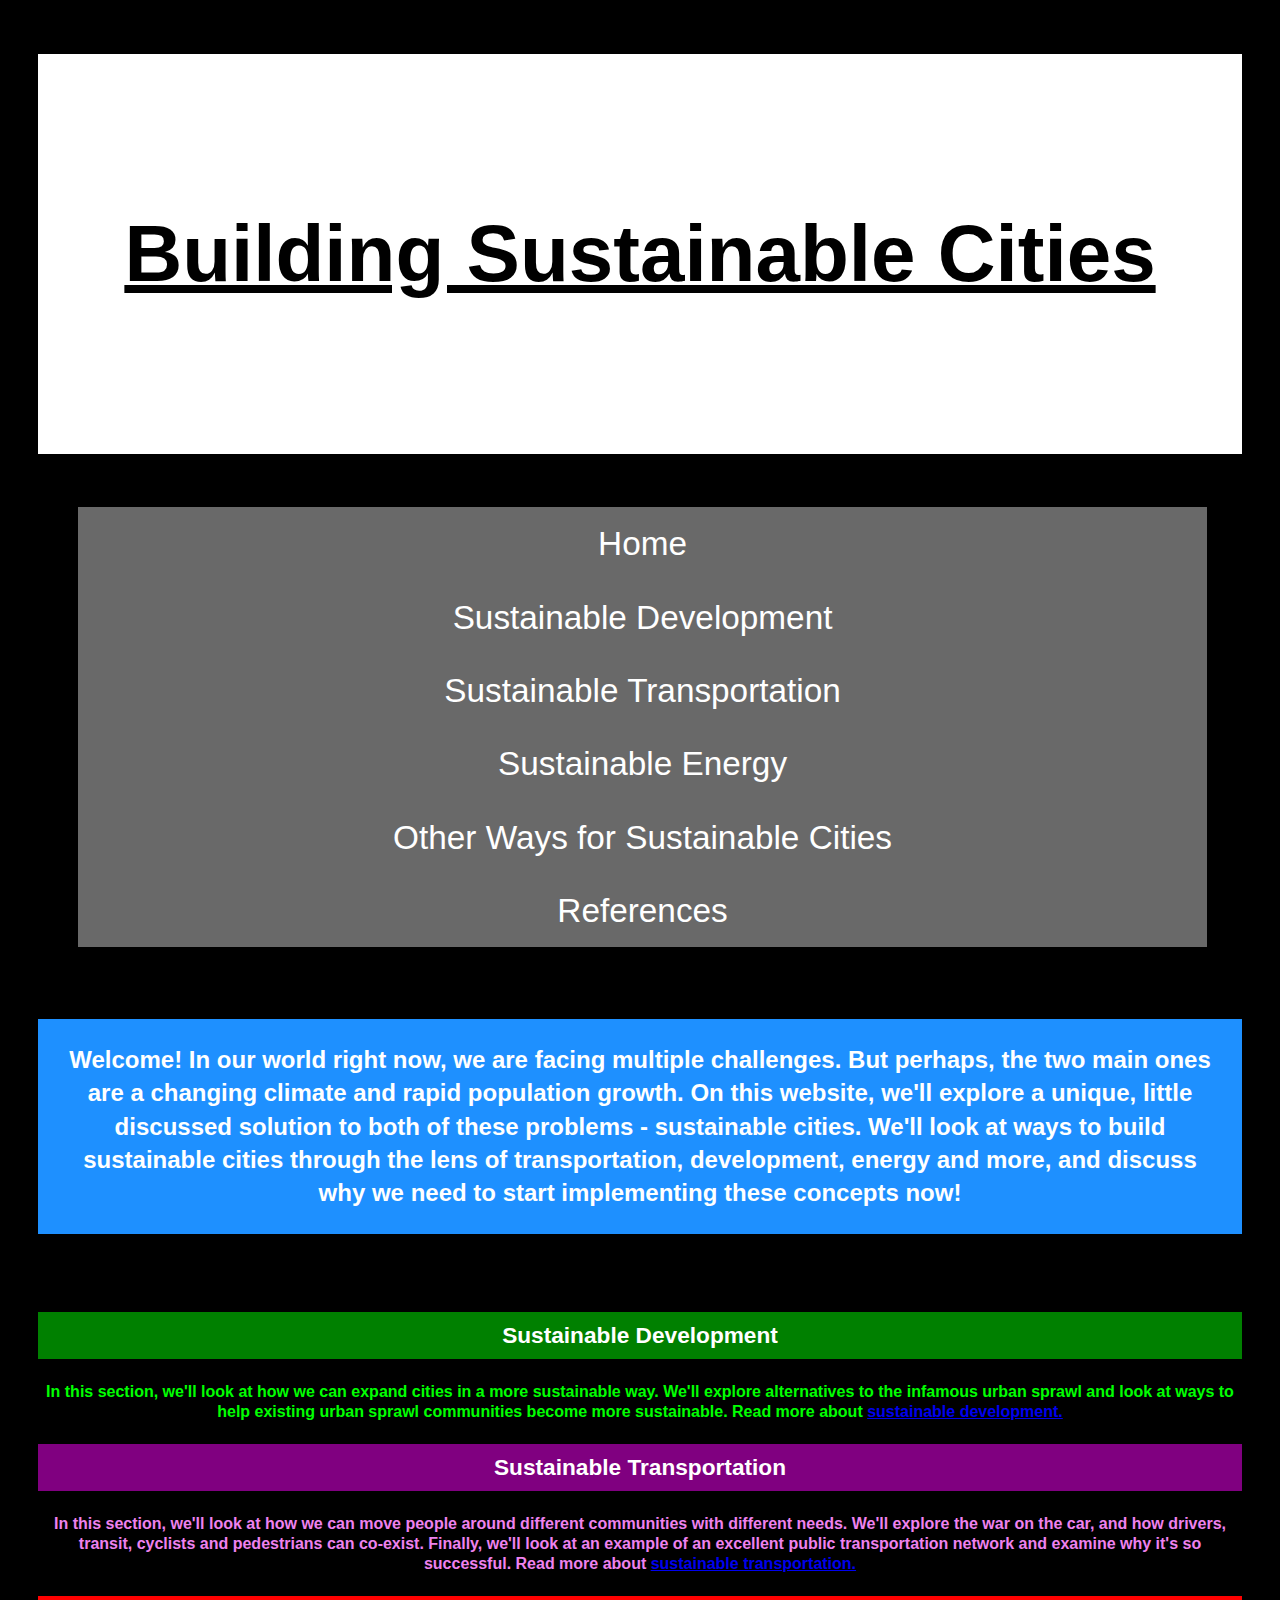
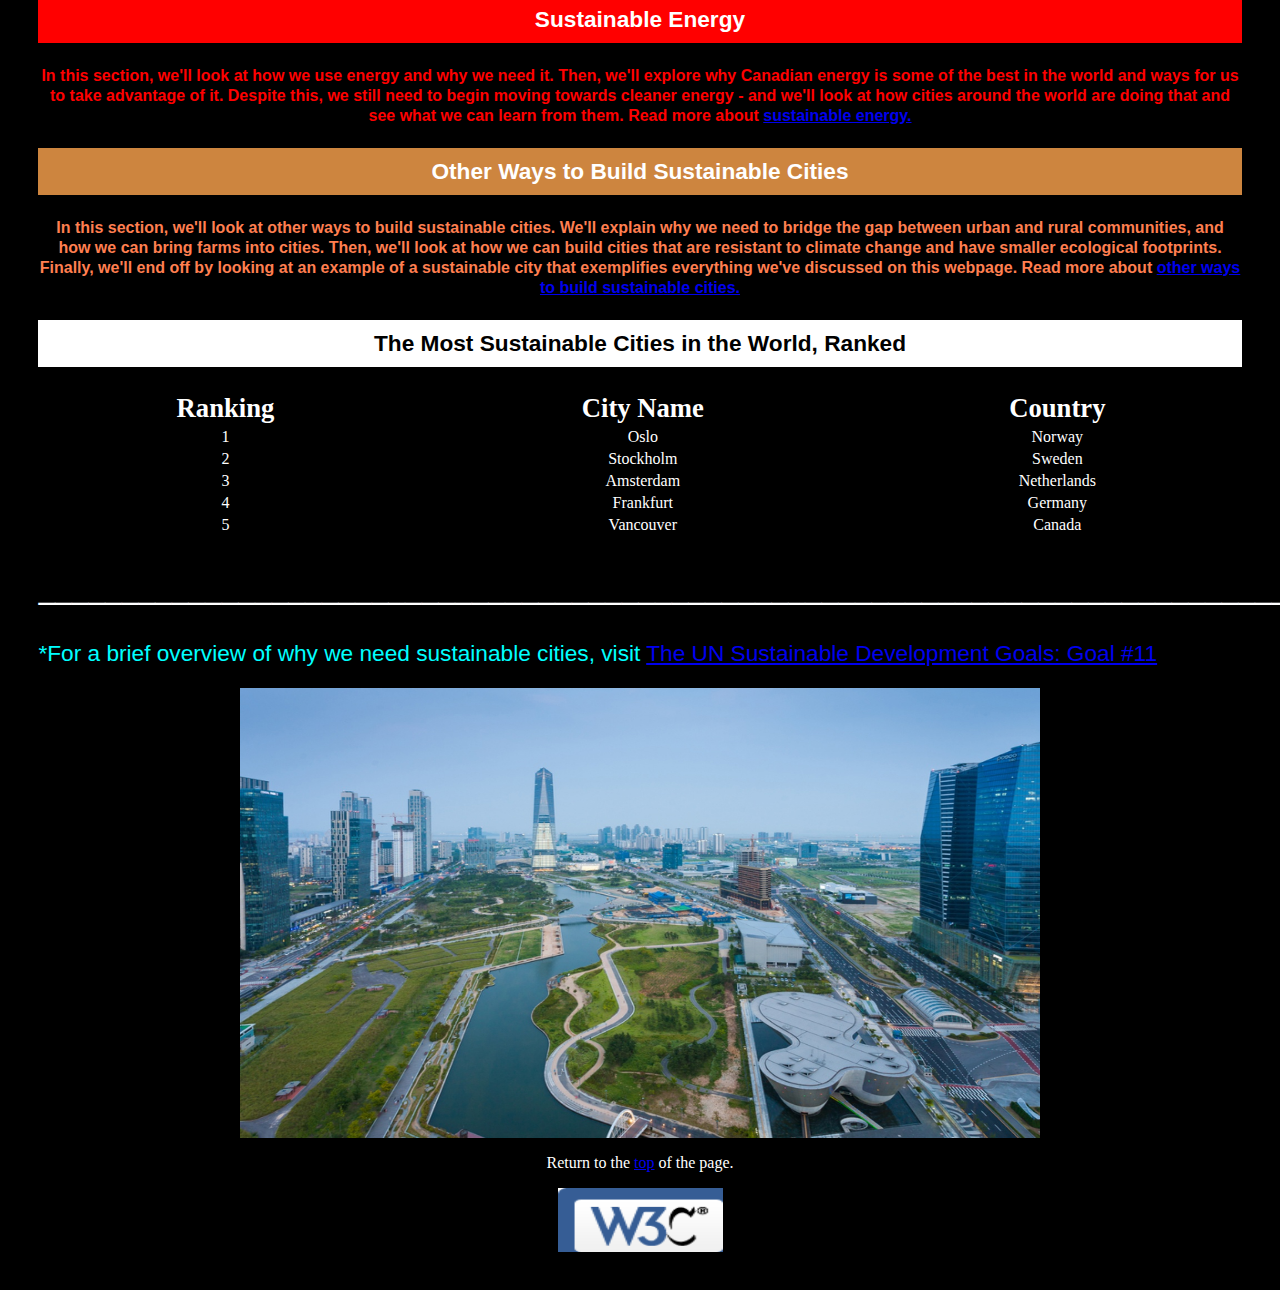
<file: index.html>
<!doctype html>
<html lang = "en">
	<head>
		<link rel="stylesheet" type="text/css" href="index.css" />
		<meta charset="UTF-8">
		<title>Building Sustainable Cities</title>
	</head>
	<body>
		<h1>Building Sustainable Cities</h1>
	
		<ul>
			<li><a href = "index.html">Home</a></li>
			<li><a href="develop.html">Sustainable Development</a></li>
			<li><a href="transport.html">Sustainable Transportation</a></li>
			<li><a href="energy.html">Sustainable Energy</a></li>
			<li><a href="otherways.html">Other Ways for Sustainable Cities</a></li>
			<li><a href="references.html"> References</a></li>
		</ul>
		<!-- Above is the navigation bar-->

		<br/>
		<br/>
		<!-- Used to create a text box effect-->
		
		<h2 id = "intro">Welcome! In our world right now, we are facing multiple challenges. 
		But perhaps, the two main ones are a changing climate and rapid population growth.
		On this website, we'll explore a unique, little discussed solution to both of these problems - sustainable cities.
		We'll look at ways to build sustainable cities through the lens of transportation, development, energy and more, and discuss why we need to start implementing these concepts now!</h2>
	
		<br/>
		<br/>
			
		<h3 id = "developt">Sustainable Development</h3>
		<p id = "develop">In this section, we'll look at how we can expand cities in a more sustainable way. 
		We'll explore alternatives to the infamous urban sprawl and look at ways to help existing urban sprawl communities become more sustainable. 
		Read more about <a href = "develop.html"> sustainable development.</a></p>
		<!-- The "t" in the id selector is used to represent "title"-->

		<h3 id = "transportt">Sustainable Transportation</h3>
		<p id = "transport"> In this section, we'll look at how we can move people around different communities with different needs. 
		We'll explore the war on the car, and how drivers, transit, cyclists and pedestrians can co-exist. 
		Finally, we'll look at an example of an excellent public transportation network and examine why it's so successful. 
		Read more about <a href = "transport.html">sustainable transportation.</a></p>

		<h3 id = "energyt">Sustainable Energy</h3>
		<p id = "energy"> In this section, we'll look at how we use energy and why we need it. 
		Then, we'll explore why Canadian energy is some of the best in the world and ways for us to take advantage of it. 
		Despite this, we still need to begin moving towards cleaner energy - and we'll look at how cities around the world are doing that and see what we can learn from them. 
		Read more about <a href = "energy.html"> sustainable energy.</a></p>
					
		<h3 id = "otherwayst">Other Ways to Build Sustainable Cities</h3>
		<p id = "otherways"> In this section, we'll look at other ways to build sustainable cities.
		We'll explain why we need to bridge the gap between urban and rural communities, and how we can bring farms into cities.
		Then, we'll look at how we can build cities that are resistant to climate change and have smaller ecological footprints.
		Finally, we'll end off by looking at an example of a sustainable city that exemplifies everything we've discussed on this webpage.
		Read more about <a href = "otherways.html">other ways to build sustainable cities.</a></p>
							
		<h3 id = "tabletitle">The Most Sustainable Cities in the World, Ranked</h3>
		<table>
		  <tr id="tableheader"> 
			<th>Ranking</th>
			<th>City Name</th> 
			<th>Country</th> 
		  </tr>
		  <tr>
			<td>1</td>
			<td>Oslo</td>
			<td>Norway</td>
		  </tr>
		  <tr> 
			<td>2</td>
			<td>Stockholm</td>
			<td>Sweden</td>
		  </tr>
		  <tr> 
			<td>3</td>
			<td>Amsterdam</td>
			<td>Netherlands</td>
		  </tr>
		  <tr> 
			<td>4</td>
			<td>Frankfurt</td>
			<td>Germany</td>
		  </tr>
		  <tr> 
			<td>5</td>
			<td>Vancouver</td>
			<td>Canada</td> 
			</tr> 
		</table>
	
		<p id = "line">______________________________________________________________________________________</p>
		<!-- The line is used as a divider-->
		
		<p id = "UNlink">*For a brief overview of why we need sustainable cities, visit <a href = "https://sustainabledevelopment.un.org/sdg11"> The UN Sustainable Development Goals: Goal #11</a></p>

		<img src = "images/newcity.jpg" width = "800" height = "450" alt = "A Sustainable City" > 

		<p id = "topreturn">Return to the <a href = "#Top"> top</a> of the page.</p>
		
		<a href="http://validator.w3.org/check?uri=https://andre-zhang.github.io/home/index.html"> <img src="images/w3c.png" width= "165" height="64" alt= "W3C Schools Logo"/></a>	
	</body>
</html>
</file>
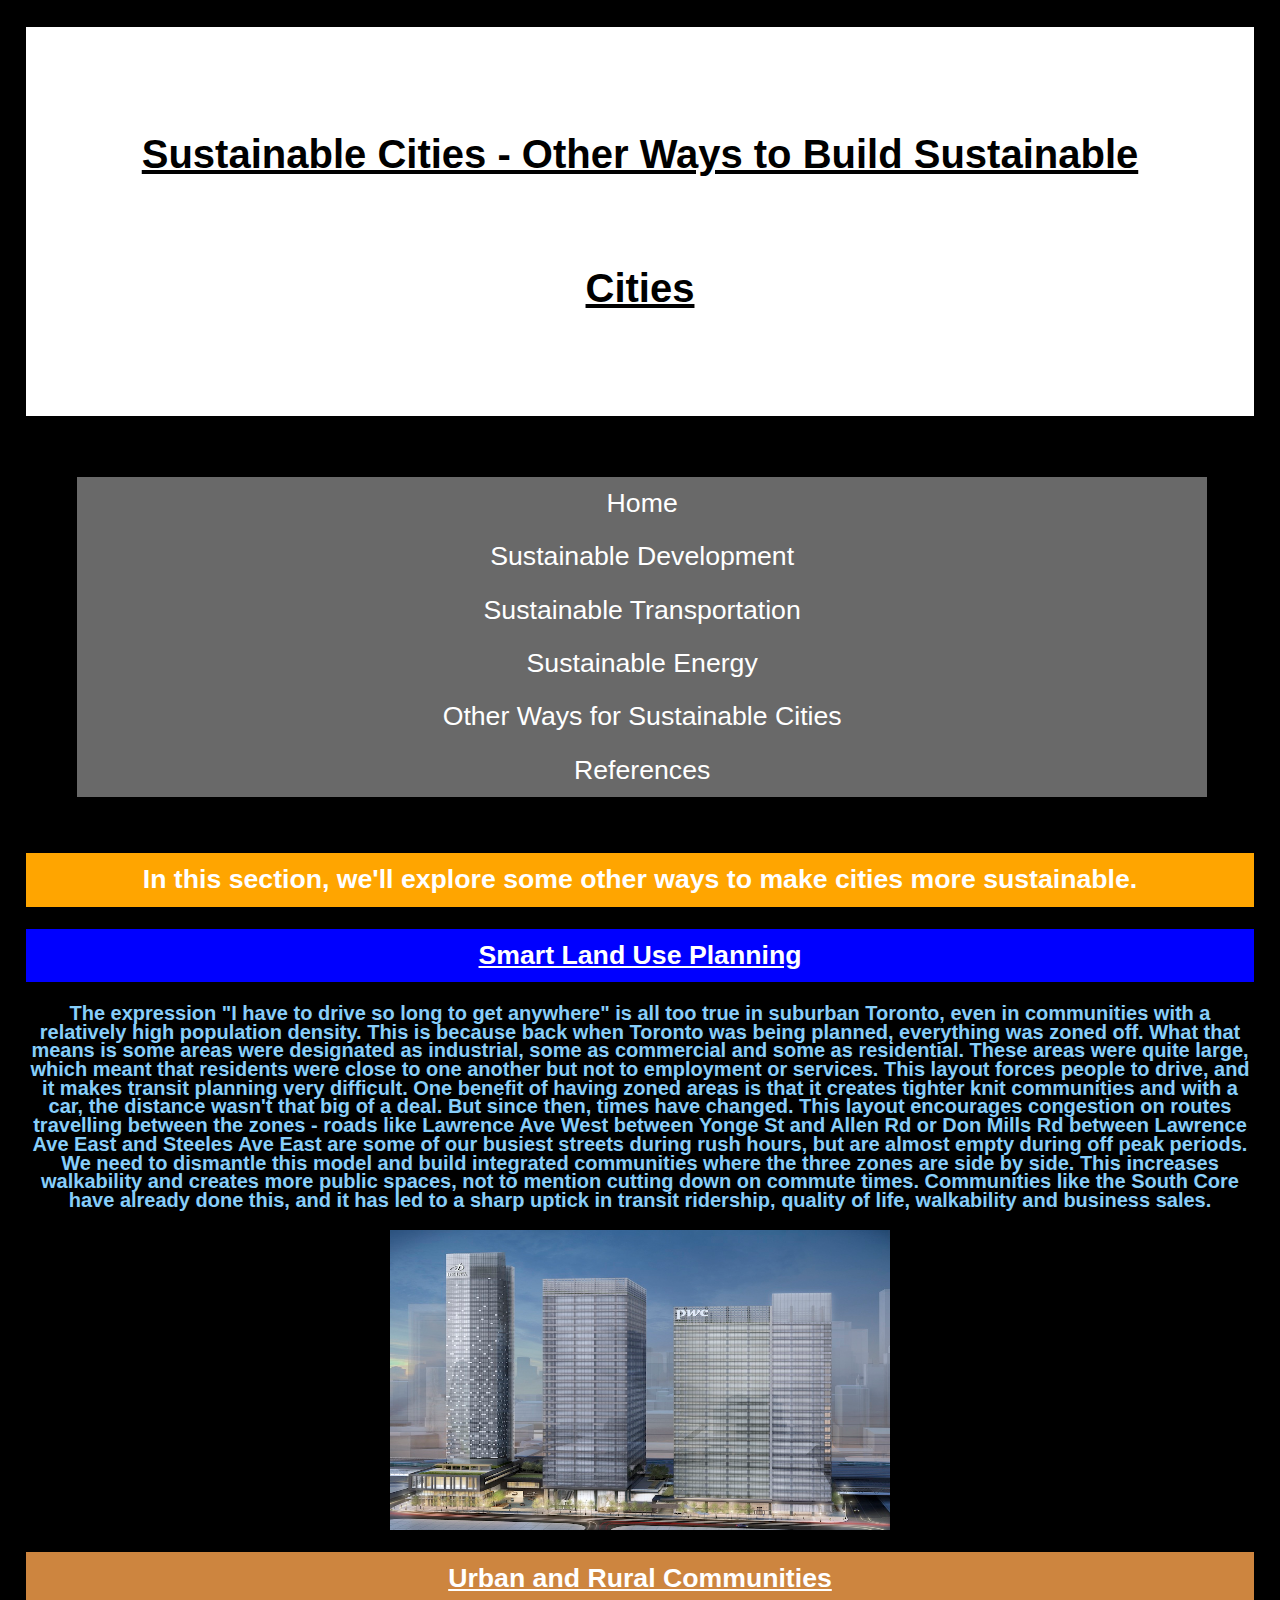
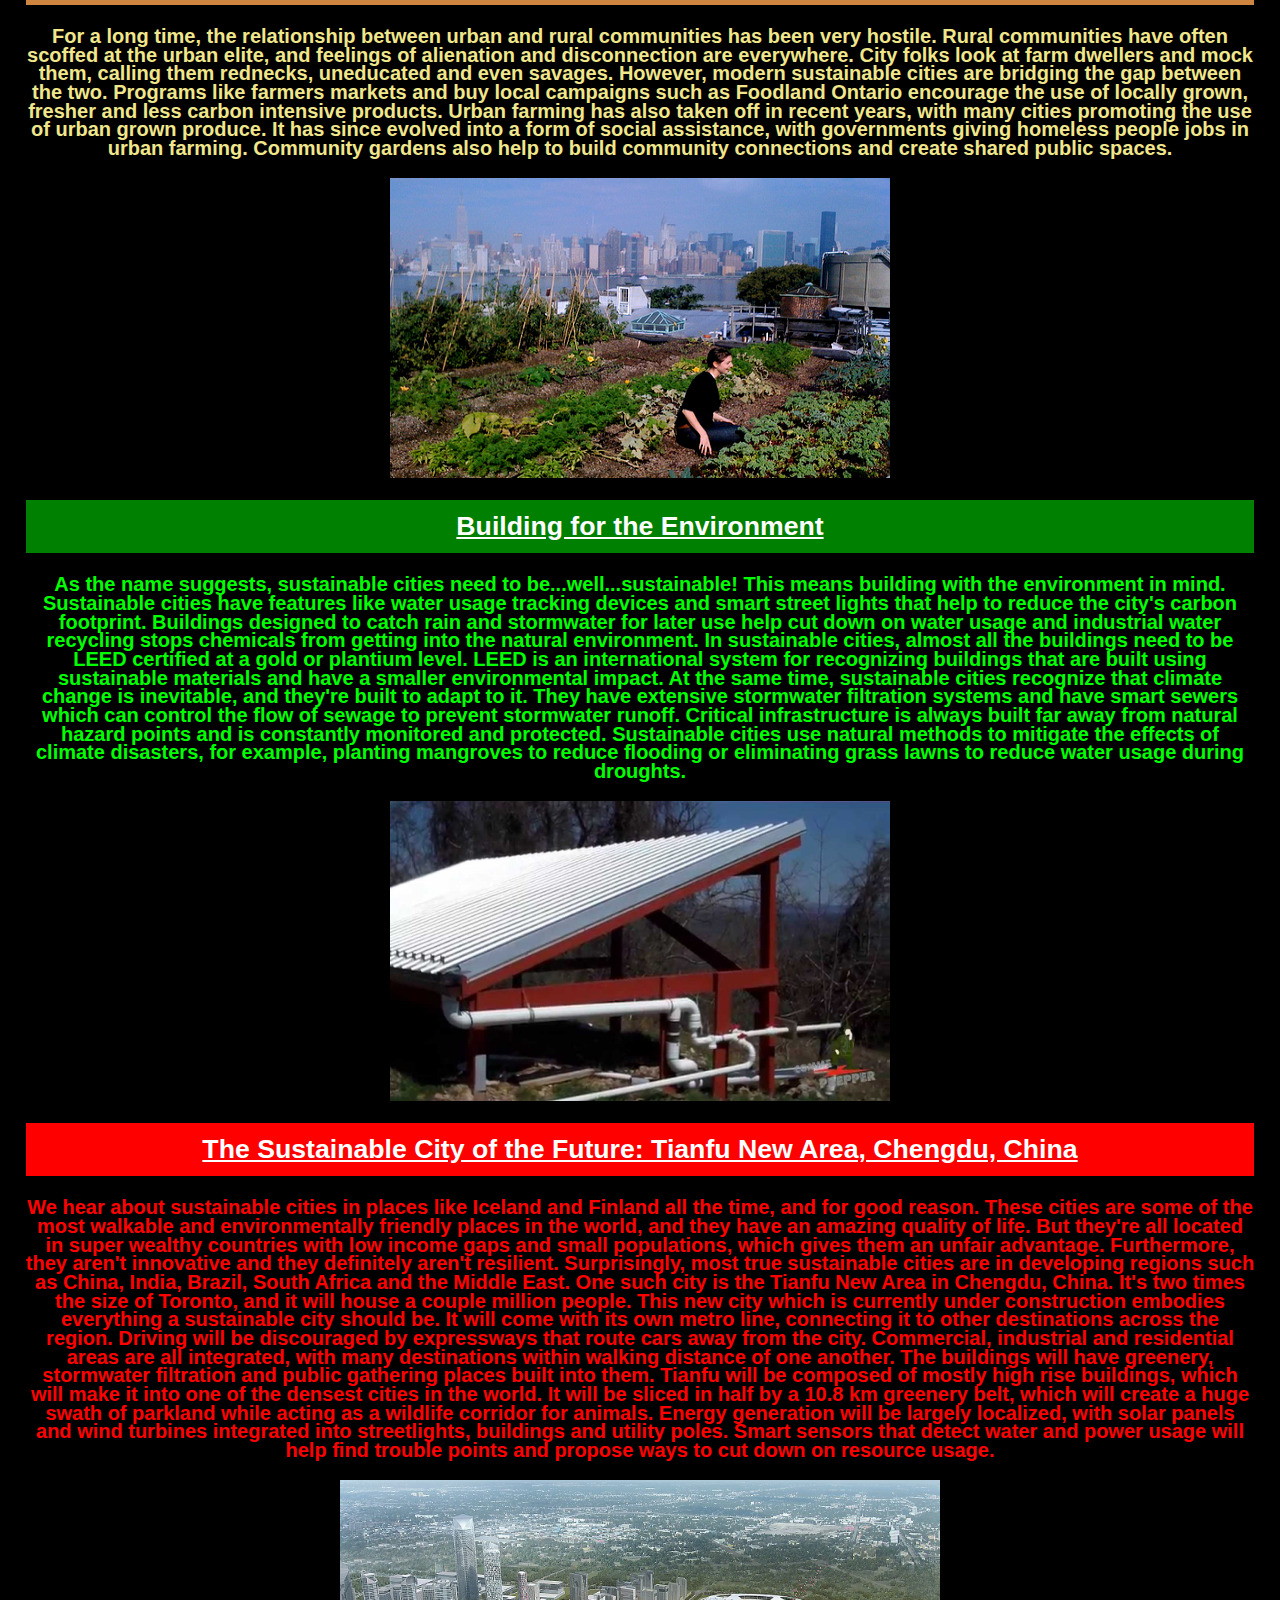
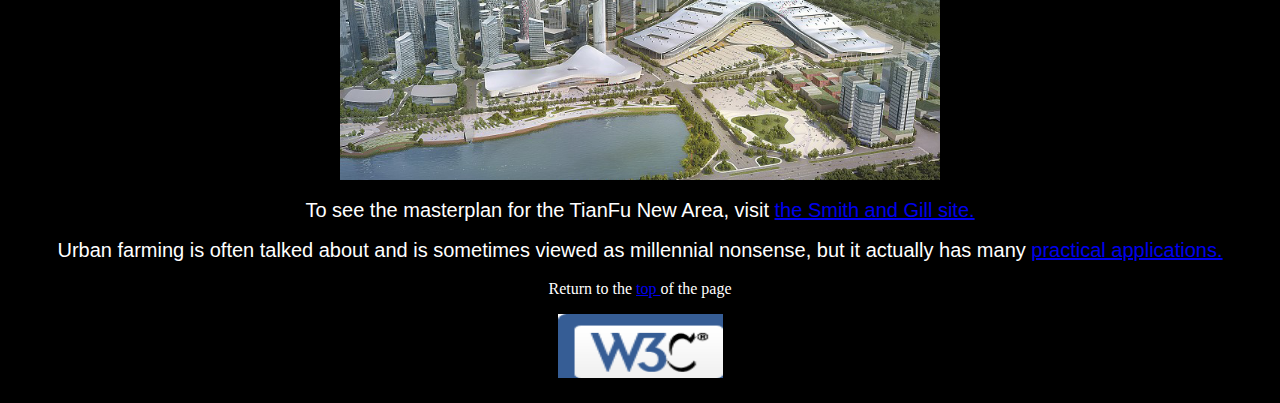
<file: otherways.html>
<!doctype html>
<html lang = "en">
	<head>
		<link rel="stylesheet" type="text/css" href="otherways.css" />
		<meta charset="UTF-8">
		<title>Building Sustainable Cities</title>
	</head>
	<body>
		<h1 id = #Top> Sustainable Cities - Other Ways to Build Sustainable Cities</h1>

		<br/>
		
		<ul>
			<li><a href = "index.html">Home</a></li>
			<li><a href="develop.html">Sustainable Development</a></li>
			<li><a href="transport.html">Sustainable Transportation</a></li>
			<li><a href="energy.html">Sustainable Energy</a></li>
			<li><a href="otherways.html">Other Ways for Sustainable Cities</a></li>
			<li><a href="references.html"> References</a></li>
		</ul>
		
		<br/>
		
		<h2 id = "intro">In this section, we'll explore some other ways to make cities more sustainable.</h2>

		<h2 id = "landuset">Smart Land Use Planning </h2>
		<p id = "landuse">The expression "I have to drive so long to get anywhere" is all too true in suburban Toronto, even in communities with a relatively high population density. 
		This is because back when Toronto was being planned, everything was zoned off.
		What that means is some areas were designated as industrial, some as commercial and some as residential.
		These areas were quite large, which meant that residents were close to one another but not to employment or services.
		This layout forces people to drive, and it makes transit planning very difficult.
		One benefit of having zoned areas is that it creates tighter knit communities and with a car, the distance wasn't that big of a deal.
		But since then, times have changed.
		This layout encourages congestion on routes travelling between the zones - roads like Lawrence Ave West between Yonge St and Allen Rd or Don Mills Rd between Lawrence Ave East and Steeles Ave East are some of our busiest streets during rush hours, but are almost empty during off peak periods.
		We need to dismantle this model and build integrated communities where the three zones are side by side.
		This increases walkability and creates more public spaces, not to mention cutting down on commute times.
		Communities like the South Core have already done this, and it has led to a sharp uptick in transit ridership, quality of life, walkability and business sales.</p>
		<img src = "images/sfc.jpg" width = "500" height = "300" alt = "Toronto's Southcore Financial Center"> 	
						
		<h2 id = "urbanruralt">Urban and Rural Communities</h2>
		<p id = "urbanrural">For a long time, the relationship between urban and rural communities has been very hostile.
		Rural communities have often scoffed at the urban elite, and feelings of alienation and disconnection are everywhere.
		City folks look at farm dwellers and mock them, calling them rednecks, uneducated and even savages.
		However, modern sustainable cities are bridging the gap between the two.
		Programs like farmers markets and buy local campaigns such as Foodland Ontario encourage the use of locally grown, fresher and less carbon intensive products.
		Urban farming has also taken off in recent years, with many cities promoting the use of urban grown produce.
		It has since evolved into a form of social assistance, with governments giving homeless people jobs in urban farming.
		Community gardens also help to build community connections and create shared public spaces.</p>
		<img src = "images/urbanfarm.jpg" width = "500" height = "300" alt = "A Typical Urban Farm"> 	

		<h2 id = "environment">Building for the Environment</h2>
		<p id = "environmenttext">As the name suggests, sustainable cities need to be...well...sustainable! This means building with the environment in mind.
		Sustainable cities have features like water usage tracking devices and smart street lights that help to reduce the city's carbon footprint.
		Buildings designed to catch rain and stormwater for later use help cut down on water usage and industrial water recycling stops chemicals from getting into the natural environment.
		In sustainable cities, almost all the buildings need to be LEED certified at a gold or plantium level.
		LEED is an international system for recognizing buildings that are built using sustainable materials and have a smaller environmental impact.
		At the same time, sustainable cities recognize that climate change is inevitable, and they're built to adapt to it.
		They have extensive stormwater filtration systems and have smart sewers which can control the flow of sewage to prevent stormwater runoff.
		Critical infrastructure is always built far away from natural hazard points and is constantly monitored and protected.
		Sustainable cities use natural methods to mitigate the effects of climate disasters, for example, planting mangroves to reduce flooding or eliminating grass lawns to reduce water usage during droughts.</p>
		<img src = "images/rainwater.jpg" width = "500" height = "300" alt = "Rainwater Collection"> 

		<h2 id = "cityexample"> The Sustainable City of the Future: Tianfu New Area, Chengdu, China</h2>
		<p id = "cityexampletext">We hear about sustainable cities in places like Iceland and Finland all the time, and for good reason. 
		These cities are some of the most walkable and environmentally friendly places in the world, and they have an amazing quality of life.
		But they're all located in super wealthy countries with low income gaps and small populations, which gives them an unfair advantage.
		Furthermore, they aren't innovative and they definitely aren't resilient.
		Surprisingly, most true sustainable cities are in developing regions such as China, India, Brazil, South Africa and the Middle East.
		One such city is the Tianfu New Area in Chengdu, China.
		It's two times the size of Toronto, and it will house a couple million people.
		This new city which is currently under construction embodies everything a sustainable city should be.
		It will come with its own metro line, connecting it to other destinations across the region.
		Driving will be discouraged by expressways that route cars away from the city.
		Commercial, industrial and residential areas are all integrated, with many destinations within walking distance of one another.
		The buildings will have greenery, stormwater filtration and public gathering places built into them.
		Tianfu will be composed of mostly high rise buildings, which will make it into one of the densest cities in the world.
		It will be sliced in half by a 10.8 km greenery belt, which will create a huge swath of parkland while acting as a wildlife corridor for animals.
		Energy generation will be largely localized, with solar panels and wind turbines integrated into streetlights, buildings and utility poles.
		Smart sensors that detect water and power usage will help find trouble points and propose ways to cut down on resource usage.</p>
		<img src = "images/tianfu.jpg" width = "600" height = "300" alt = "TianFu New Area"> 
			
		<p id = "planlink">To see the masterplan for the TianFu New Area, visit
		<a href = "http://smithgill.com/media/pdfs/Tianfu_New_District_for_web.pdf"> the Smith and Gill site.</a></p>
		<p id = "farmlink"> Urban farming is often talked about and is sometimes viewed as millennial nonsense, but it actually has many <a href = "https://www.powerhousehydroponics.com/benefits-of-urban-farming/"> practical applications. </a></p>
		
		<p id = "returntotop"> Return to the <a href = "#Top"> top </a> of the page </p>
		
		<a href="http://validator.w3.org/check?uri=https://andre-zhang.github.io/home/otherways.html"> <img src="images/w3c.png" width="165" height="64" alt="W3C Schools Logo"/></a>	
	</body>
</html>
</file>
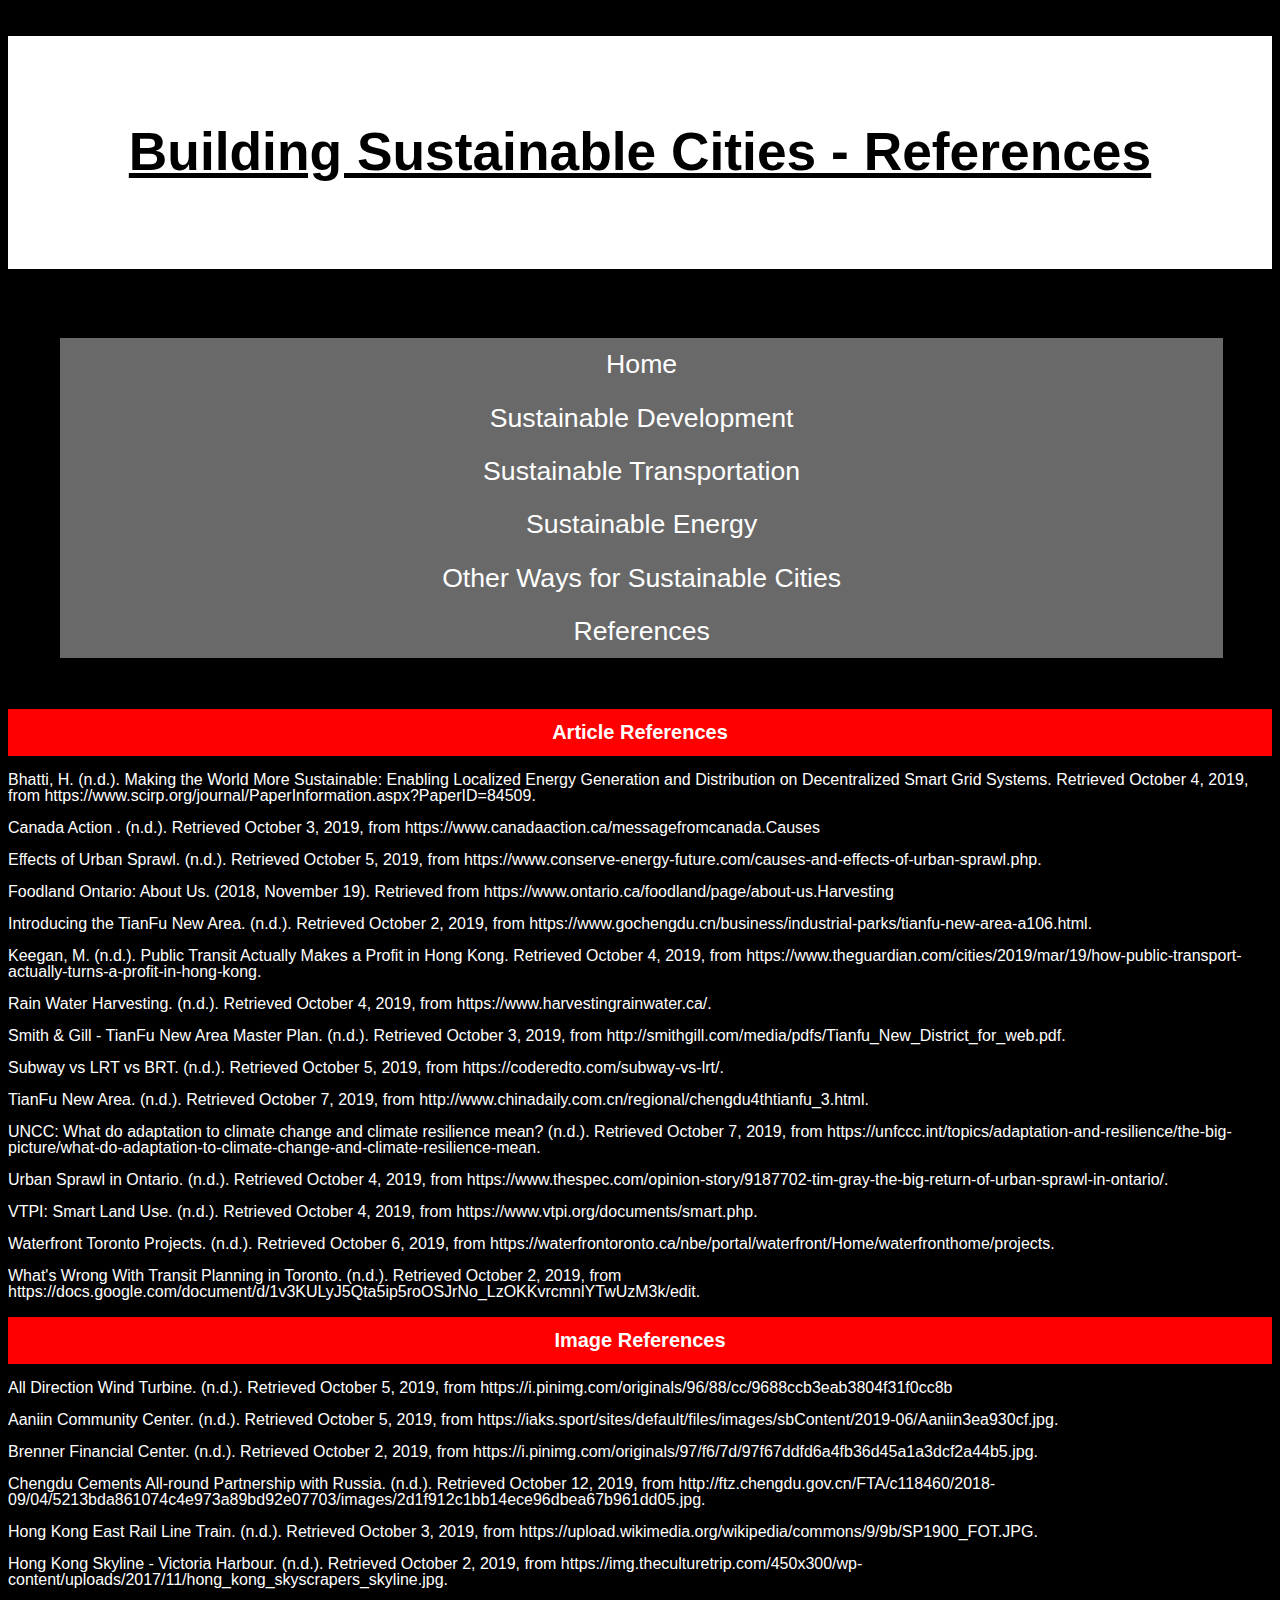
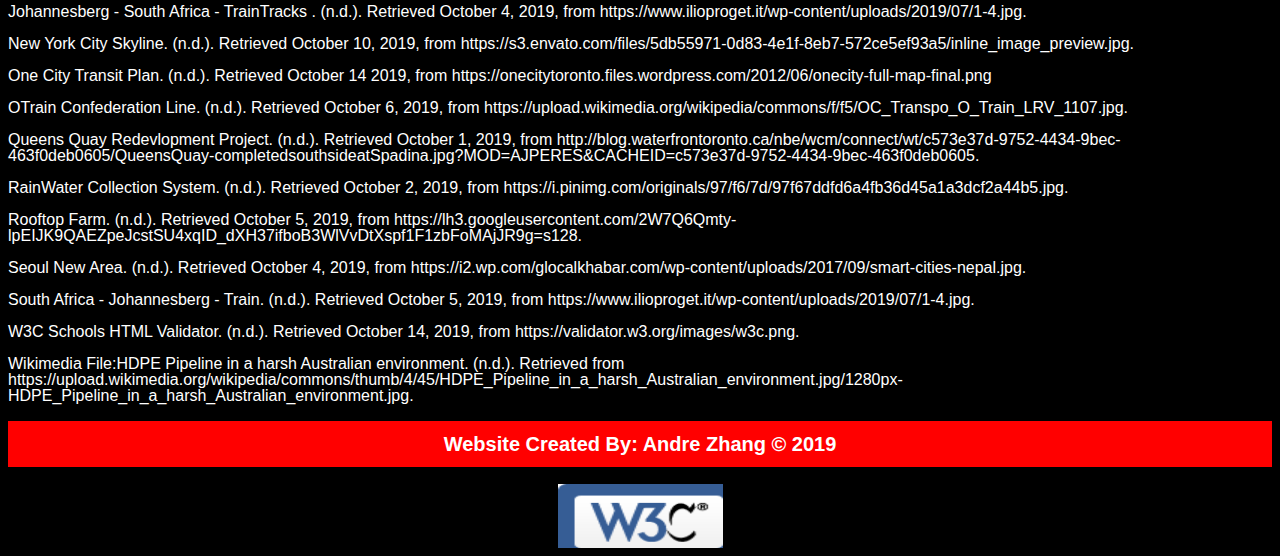
<file: references.html>
<!doctype html>
<html lang = "en">
	<head>
		<link rel="stylesheet" type="text/css" href="references.css" />
		<meta charset="UTF-8">
		<title>Building Sustainable Cities</title>
	</head>
	<body>
		<h1> Building Sustainable Cities - References </h1>
			
		<br/>
		
		<ul>
			<li><a href = "index.html">Home</a></li>
			<li><a href="develop.html">Sustainable Development</a></li>
			<li><a href="transport.html">Sustainable Transportation</a></li>
			<li><a href="energy.html">Sustainable Energy</a></li>
			<li><a href="otherways.html">Other Ways for Sustainable Cities</a></li>
			<li><a href="references.html"> References</a></li>
		</ul>
		
		<br/>
		
		<h2> Article References </h2>	
		<p>Bhatti, H. (n.d.). Making the World More Sustainable: Enabling Localized Energy Generation and Distribution on Decentralized Smart Grid Systems. Retrieved October 4, 2019, from https://www.scirp.org/journal/PaperInformation.aspx?PaperID=84509.<p>
		<p>Canada Action . (n.d.). Retrieved October 3, 2019, from https://www.canadaaction.ca/messagefromcanada.Causes <p>
		<p>Effects of Urban Sprawl. (n.d.). Retrieved October 5, 2019, from https://www.conserve-energy-future.com/causes-and-effects-of-urban-sprawl.php.<p>
		<p>Foodland Ontario: About Us. (2018, November 19). Retrieved from https://www.ontario.ca/foodland/page/about-us.Harvesting <p>
		<p>Introducing the TianFu New Area. (n.d.). Retrieved October 2, 2019, from https://www.gochengdu.cn/business/industrial-parks/tianfu-new-area-a106.html.<p>
		<p>Keegan, M. (n.d.). Public Transit Actually Makes a Profit in Hong Kong. Retrieved October 4, 2019, from https://www.theguardian.com/cities/2019/mar/19/how-public-transport-actually-turns-a-profit-in-hong-kong.<p>
		<p>Rain Water Harvesting. (n.d.). Retrieved October 4, 2019, from https://www.harvestingrainwater.ca/.<p>
		<p>Smith & Gill - TianFu New Area Master Plan. (n.d.). Retrieved October 3, 2019, from http://smithgill.com/media/pdfs/Tianfu_New_District_for_web.pdf.<p>
		<p>Subway vs LRT vs BRT. (n.d.). Retrieved October 5, 2019, from https://coderedto.com/subway-vs-lrt/.<p>
		<p>TianFu New Area. (n.d.). Retrieved October 7, 2019, from http://www.chinadaily.com.cn/regional/chengdu4thtianfu_3.html.<p>
		<p>UNCC: What do adaptation to climate change and climate resilience mean? (n.d.). Retrieved October 7, 2019, from https://unfccc.int/topics/adaptation-and-resilience/the-big-picture/what-do-adaptation-to-climate-change-and-climate-resilience-mean.<p>
		<p>Urban Sprawl in Ontario. (n.d.). Retrieved October 4, 2019, from https://www.thespec.com/opinion-story/9187702-tim-gray-the-big-return-of-urban-sprawl-in-ontario/.<p>
		<p>VTPI: Smart Land Use. (n.d.). Retrieved October 4, 2019, from https://www.vtpi.org/documents/smart.php.<p>
		<p>Waterfront Toronto Projects. (n.d.). Retrieved October 6, 2019, from https://waterfrontoronto.ca/nbe/portal/waterfront/Home/waterfronthome/projects.<p>
		<p>What's Wrong With Transit Planning in Toronto. (n.d.). Retrieved October 2, 2019, from https://docs.google.com/document/d/1v3KULyJ5Qta5ip5roOSJrNo_LzOKKvrcmnlYTwUzM3k/edit.<p>
		
		<h2> Image References </h2>
		<p> All Direction Wind Turbine. (n.d.). Retrieved October 5, 2019, from https://i.pinimg.com/originals/96/88/cc/9688ccb3eab3804f31f0cc8b
		<p> Aaniin Community Center. (n.d.). Retrieved October 5, 2019, from https://iaks.sport/sites/default/files/images/sbContent/2019-06/Aaniin3ea930cf.jpg.</p>
		<p> Brenner Financial Center. (n.d.). Retrieved October 2, 2019, from https://i.pinimg.com/originals/97/f6/7d/97f67ddfd6a4fb36d45a1a3dcf2a44b5.jpg.</p>
		<p> Chengdu Cements All-round Partnership with Russia. (n.d.). Retrieved October 12, 2019, from http://ftz.chengdu.gov.cn/FTA/c118460/2018-09/04/5213bda861074c4e973a89bd92e07703/images/2d1f912c1bb14ece96dbea67b961dd05.jpg. </p>
		<p> Hong Kong East Rail Line Train. (n.d.). Retrieved October 3, 2019, from https://upload.wikimedia.org/wikipedia/commons/9/9b/SP1900_FOT.JPG.</p>
		<p> Hong Kong Skyline - Victoria Harbour. (n.d.). Retrieved October 2, 2019, from https://img.theculturetrip.com/450x300/wp-content/uploads/2017/11/hong_kong_skyscrapers_skyline.jpg.</p>
		<p> Johannesberg - South Africa - TrainTracks . (n.d.). Retrieved October 4, 2019, from https://www.ilioproget.it/wp-content/uploads/2019/07/1-4.jpg.</p>
		<p> New York City Skyline. (n.d.). Retrieved October 10, 2019, from https://s3.envato.com/files/5db55971-0d83-4e1f-8eb7-572ce5ef93a5/inline_image_preview.jpg.</p>
		<p> One City Transit Plan. (n.d.). Retrieved October 14 2019, from https://onecitytoronto.files.wordpress.com/2012/06/onecity-full-map-final.png </p>
		<p> OTrain Confederation Line. (n.d.). Retrieved October 6, 2019, from https://upload.wikimedia.org/wikipedia/commons/f/f5/OC_Transpo_O_Train_LRV_1107.jpg.</p>
		<p> Queens Quay Redevlopment Project. (n.d.). Retrieved October 1, 2019, from http://blog.waterfrontoronto.ca/nbe/wcm/connect/wt/c573e37d-9752-4434-9bec-463f0deb0605/QueensQuay-completedsouthsideatSpadina.jpg?MOD=AJPERES&CACHEID=c573e37d-9752-4434-9bec-463f0deb0605.</p>
		<p> RainWater Collection System. (n.d.). Retrieved October 2, 2019, from https://i.pinimg.com/originals/97/f6/7d/97f67ddfd6a4fb36d45a1a3dcf2a44b5.jpg.</p>
		<p> Rooftop Farm. (n.d.). Retrieved October 5, 2019, from https://lh3.googleusercontent.com/2W7Q6Qmty-lpEIJK9QAEZpeJcstSU4xqID_dXH37ifboB3WlVvDtXspf1F1zbFoMAjJR9g=s128.</p>
		<p> Seoul New Area. (n.d.). Retrieved October 4, 2019, from https://i2.wp.com/glocalkhabar.com/wp-content/uploads/2017/09/smart-cities-nepal.jpg.</p>
		<p> South Africa - Johannesberg - Train. (n.d.). Retrieved October 5, 2019, from https://www.ilioproget.it/wp-content/uploads/2019/07/1-4.jpg.</p>	
		<p> W3C Schools HTML Validator. (n.d.). Retrieved October 14, 2019, from https://validator.w3.org/images/w3c.png. </p>
		<p> Wikimedia File:HDPE Pipeline in a harsh Australian environment. (n.d.). Retrieved from https://upload.wikimedia.org/wikipedia/commons/thumb/4/45/HDPE_Pipeline_in_a_harsh_Australian_environment.jpg/1280px-HDPE_Pipeline_in_a_harsh_Australian_environment.jpg.</p>
		
		<h2> Website Created By: Andre Zhang &copy; 2019 </h2>
		
		<a href="http://validator.w3.org/check?uri=https://andre-zhang.github.io/home/references.html"> <img src="images/w3c.png" width="165" height="64" alt="W3C Schools Logo"/></a>	
	</body>
</html>
</file>
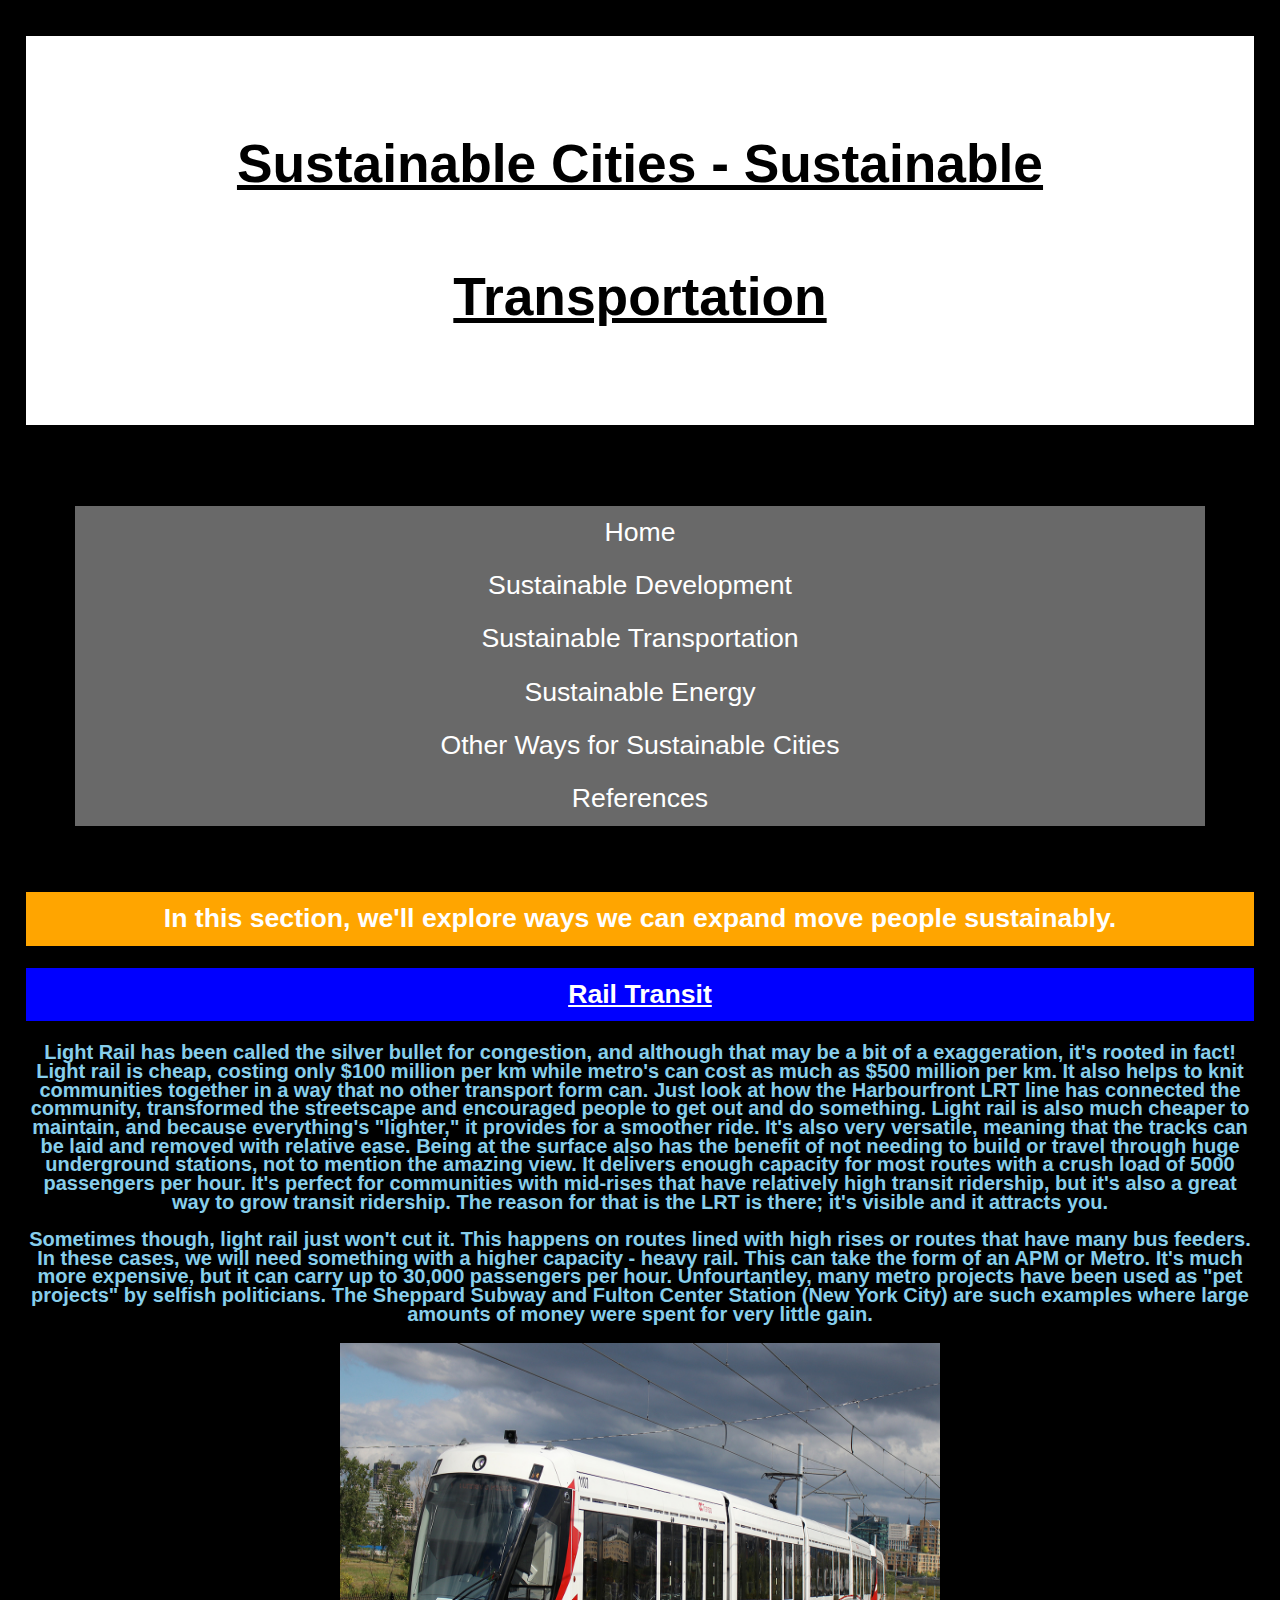
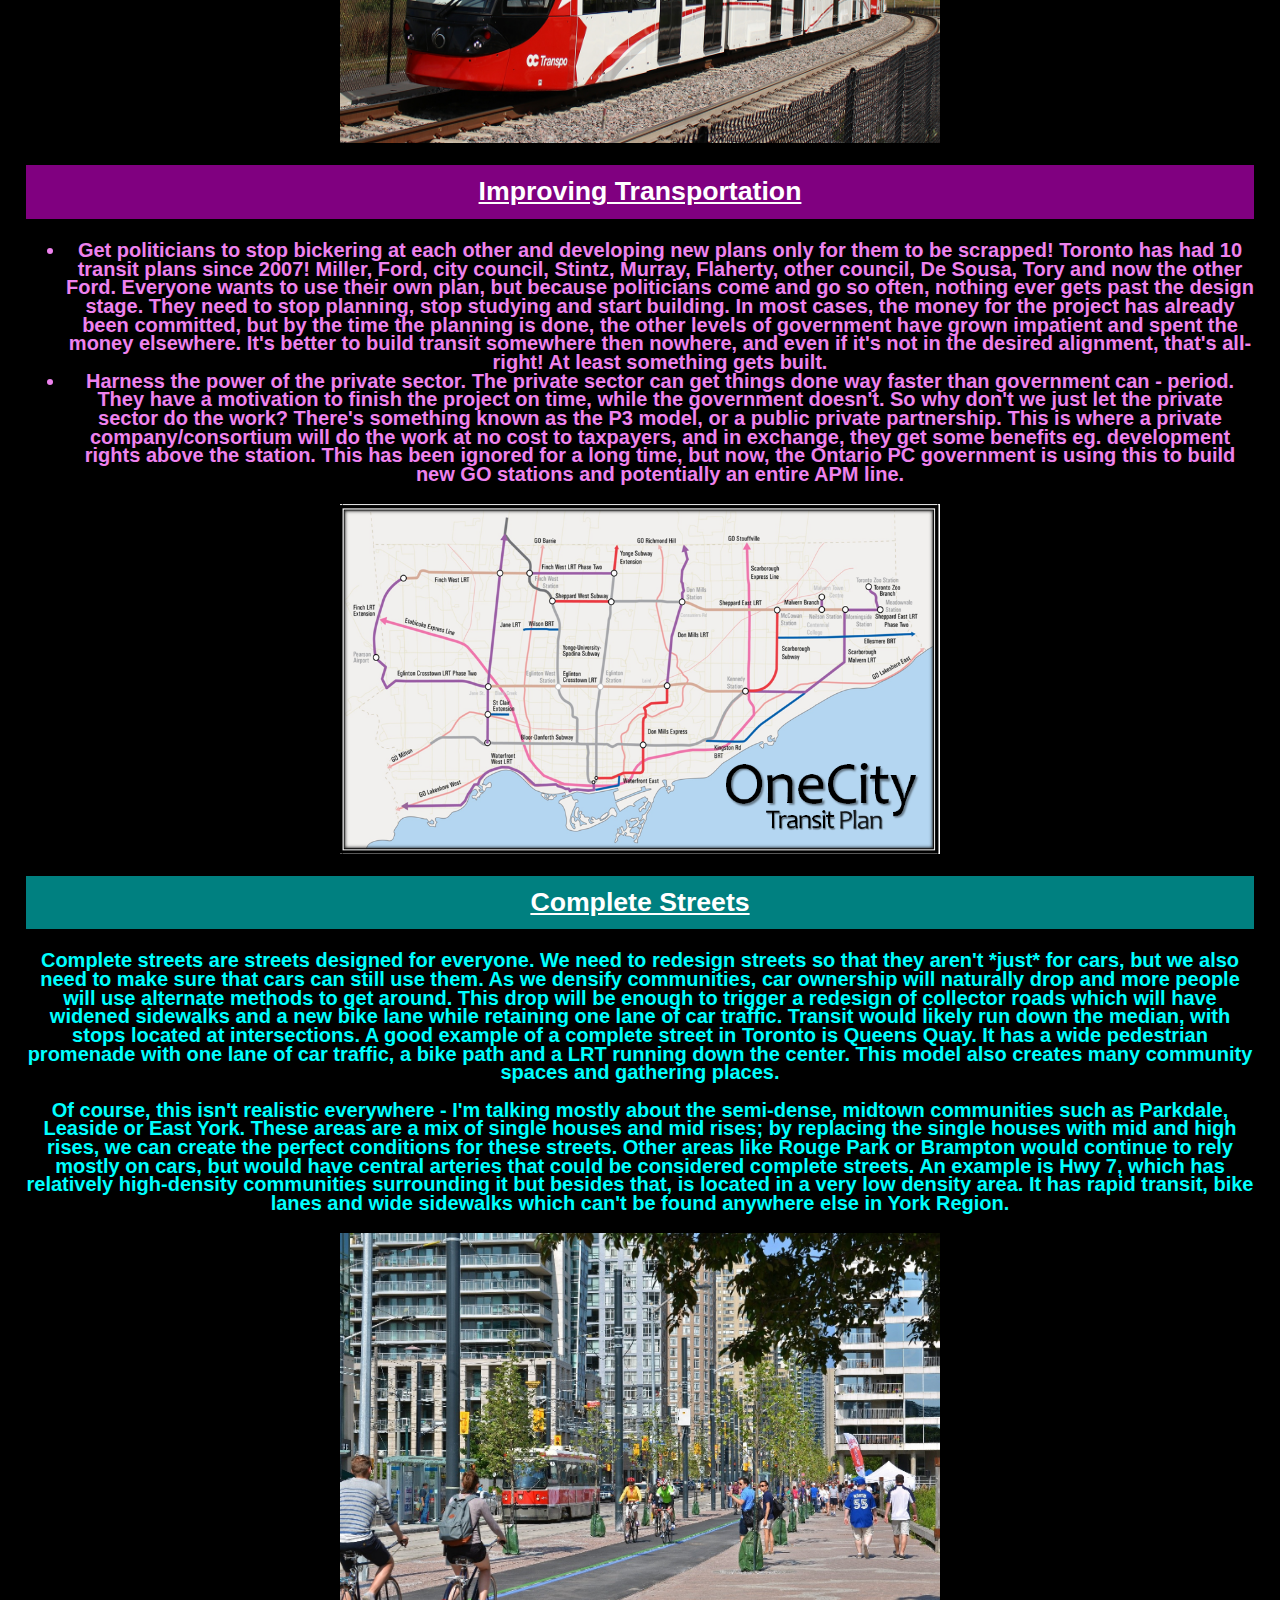
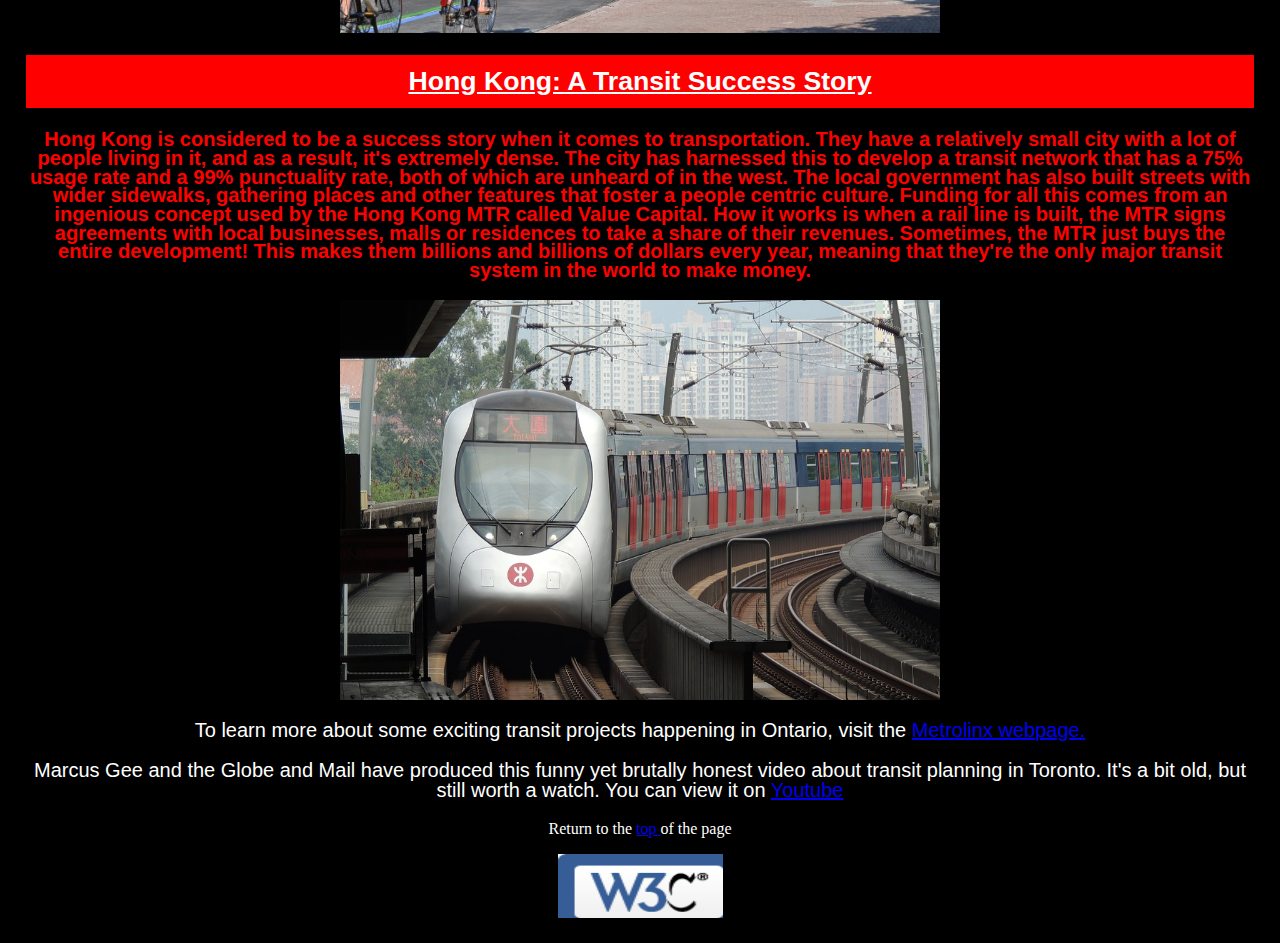
<file: transport.html>
<!doctype html>
<html lang = "en">
	<head>
		<link rel="stylesheet" type="text/css" href="transport.css" />
		<meta charset="UTF-8">
		<title>Building Sustainable Cities</title>
	</head>
	<body>
		<h1 id = #Top> Sustainable Cities - Sustainable Transportation</h1>
		
		<br/>
		
		<ul id = "navbar">
			<li><a href = "index.html">Home</a></li>
			<li><a href="develop.html">Sustainable Development</a></li>
			<li><a href="transport.html">Sustainable Transportation</a></li>
			<li><a href="energy.html">Sustainable Energy</a></li>
			<li><a href="otherways.html">Other Ways for Sustainable Cities</a></li>
			<li><a href="references.html"> References</a></li>
		</ul>
		
		<br/>
		
		<h2 id = "intro">In this section, we'll explore ways we can expand move people sustainably.</h2>

		<h2 id = "railt"> Rail Transit </h2>
		<p id = "rail">Light Rail has been called the silver bullet for congestion, and although that may be a bit of a exaggeration, it's rooted in fact!
		Light rail is cheap, costing only $100 million per km while metro's can cost as much as $500 million per km.
		It also helps to knit communities together in a way that no other transport form can. 
		Just look at how the Harbourfront LRT line has connected the community, transformed the streetscape and encouraged people to get out and do something.
		Light rail is also much cheaper to maintain, and because everything's "lighter," it provides for a smoother ride.
		It's also very versatile, meaning that the tracks can be laid and removed with relative ease.
		Being at the surface also has the benefit of not needing to build or travel through huge underground stations, not to mention the amazing view.
		It delivers enough capacity for most routes with a crush load of 5000 passengers per hour. 
		It's perfect for communities with mid-rises that have relatively high transit ridership, but it's also a great way to grow transit ridership. 
		The reason for that is the LRT is there; it's visible and it attracts you.
		<br>
		<br>
		Sometimes though, light rail just won't cut it.
		This happens on routes lined with high rises or routes that have many bus feeders. 
		In these cases, we will need something with a higher capacity - heavy rail.
		This can take the form of an APM or Metro.
		It's much more expensive, but it can carry up to 30,000 passengers per hour.
		Unfourtantley, many metro projects have been used as "pet projects" by selfish politicians.
		The Sheppard Subway and Fulton Center Station (New York City) are such examples where large amounts of money were spent for very little gain.</p>
		<img src = "images/confederation.jpg" width = "600" height = "400" alt = "Ottawa's new LRT"> 	
		
		<h2 id = "improvet">Improving Transportation</h2>
		<ul id = "improve">
			<li> Get politicians to stop bickering at each other and developing new plans only for them to be scrapped!
			Toronto has had 10 transit plans since 2007! Miller, Ford, city council, Stintz, Murray, Flaherty, other council, De Sousa, Tory and now the other Ford.
			Everyone wants to use their own plan, but because politicians come and go so often, nothing ever gets past the design stage.
			They need to stop planning, stop studying and start building. 
			In most cases, the money for the project has already been committed, but by the time the planning is done, the other levels of government have grown impatient and spent the money elsewhere.
			It's better to build transit somewhere then nowhere, and even if it's not in the desired alignment, that's all-right! At least something gets built.</li>
			<li>Harness the power of the private sector. The private sector can get things done way faster than government can - period. 
			They have a motivation to finish the project on time, while the government doesn't. So why don't we just let the private sector do the work?
			There's something known as the P3 model, or a public private partnership.
			This is where a private company/consortium will do the work at no cost to taxpayers, and in exchange, they get some benefits eg. development rights above the station.
			This has been ignored for a long time, but now, the Ontario PC government is using this to build new GO stations and potentially an entire APM line.</li>
		</ul>
		<img src = "images/onecity.png" width = "600" height = "350" alt = "One of Toronto's Transit Plans"> 
		
		<h2 id = "completet" >Complete Streets</h2>
		<p id = "complete" >Complete streets are streets designed for everyone.
		We need to redesign streets so that they aren't *just* for cars, but we also need to make sure that cars can still use them.
		As we densify communities, car ownership will naturally drop and more people will use alternate methods to get around.
		This drop will be enough to trigger a redesign of collector roads which will have widened sidewalks and a new bike lane while retaining one lane of car traffic.
		Transit would likely run down the median, with stops located at intersections.
		A good example of a complete street in Toronto is Queens Quay. 
		It has a wide pedestrian promenade with one lane of car traffic, a bike path and a LRT running down the center.
		This model also creates many community spaces and gathering places. 
		<br/>
		<br/>
		Of course, this isn't realistic everywhere - I'm talking mostly about the semi-dense, midtown communities such as Parkdale, Leaside or East York.
		These areas are a mix of single houses and mid rises; by replacing the single houses with mid and high rises, we can create the perfect conditions for these streets.
		Other areas like Rouge Park or Brampton would continue to rely mostly on cars, but would have central arteries that could be considered complete streets.
		An example is Hwy 7, which has relatively high-density communities surrounding it but besides that, is located in a very low density area.
		It has rapid transit, bike lanes and wide sidewalks which can't be found anywhere else in York Region.</p>
		<img src = "images/queensqy.jpg" width = "600" height = "400" alt = "Queens Quay Bvld"> 	

		<h2 id ="hongkong" >Hong Kong: A Transit Success Story</h2>
		<p id = "hongkongtext" >Hong Kong is considered to be a success story when it comes to transportation.
		They have a relatively small city with a lot of people living in it, and as a result, it's extremely dense. 
		The city has harnessed this to develop a transit network that has a 75% usage rate and a 99% punctuality rate, both of which are unheard of in the west.
		The local government has also built streets with wider sidewalks, gathering places and other features that foster a people centric culture.
		Funding for all this comes from an ingenious concept used by the Hong Kong MTR called Value Capital. 
		How it works is when a rail line is built, the MTR signs agreements with local businesses, malls or residences to take a share of their revenues. 
		Sometimes, the MTR just buys the entire development!
		This makes them billions and billions of dollars every year, meaning that they're the only major transit system in the world to make money.</p>
		<img src = "images/hktrain.jpg" width = "600" height = "400" alt = "Hong Kong MTR Train"> 
			
		<p id = "metrolinxlink">To learn more about some exciting transit projects happening in Ontario, visit the
		<a href = "http://www.metrolinx.com/en/projectsandprograms/projects_and_programs_index.aspx"> Metrolinx webpage.</a></p>
		<p id = "gamlink"> Marcus Gee and the Globe and Mail have produced this funny yet brutally honest video about transit planning in Toronto.
		It's a bit old, but still worth a watch. You can view it on <a href = "https://www.youtube.com/watch?v=Bvt0w5Axgw0"> Youtube </a></p>
		
		<p id = "returntotop"> Return to the <a href = "#Top"> top </a> of the page </p>
		
		<a href="http://validator.w3.org/check?uri=https://andre-zhang.github.io/home/transport.html"> <img src="images/w3c.png" width="165" height="64" alt="W3C Schools Logo"/></a>	
	</body>
</html>
</file>
<file: index.css>
body
{
	margin:3%;
	background-color: black;
}

h1
{
	text-align : center;
	font-size: 60pt;
	line-height: 300pt;
	font-family:"Comic Sans MS", cursive, sans-serif;
	text-decoration: underline;
	background-color: white;
	color: black;
}
/* By making the line height 250, I can create a "box" for the text, helping it to stand out*/

li
{
	list-style-type: none;
	overflow: hidden;
	background-color: dimgrey;
	margin-right: 3%;
}

li a
{
	display: block;
	color: white;
	text-align: center;
	text-decoration: none;
}
/* If you don't do this, then it will underline the navigation bar.*/

li a:hover 
{
	background-color:orange;
}

li
{
	text-align: center;
	font-size: 25pt;
	line-height:55pt;
	font-family: Tahoma, Geneva, sans-serif;
}
/* It doesn't work if you group the three CSS rules shown above into one*/

#intro
{
	text-align : center;
	font-size: 18pt;
	line-height: 25pt;
	font-family:Tahoma, Geneva, sans-serif;
	background-color: dodgerblue;
	color: white;
	padding: 2%;
}

#developt
{
	text-align:center;
	font-size: 17pt;
	line-height:35pt;
	color:white;
	background-color: green;
	font-family: Tahoma, Geneva, sans-serif;
	font-weight:bold;
}
	
#develop
{
	text-align: center;
	font-size: 12pt;
	line-height: 15pt;
	color: lime;
	font-family: Tahoma, Geneva, sans-serif;
	font-weight:bold;
}

#transportt
{
	text-align:center;
	font-size: 17pt;
	line-height:35pt;
	color:white;
	background-color: purple;
	font-family: Tahoma, Geneva, sans-serif;
	font-weight:bold;
}

#transport
{
	text-align:center;
	font-size: 12pt;
	line-height:15pt;
	color:violet;
	font-family: Tahoma, Geneva, sans-serif;
	font-weight:bold;
}

#energyt
{
	text-align:center;
	font-size: 17pt;
	line-height:35pt;
	color:white;
	background-color:red;
	font-family:Tahoma, Geneva, sans-serif;
	font-weight:bold;
}

#energy
{
	text-align:center;
	font-size: 12pt;
	line-height:15pt;
	color:red;
	font-family:Tahoma, Geneva, sans-serif;
	font-weight:bold;
}

#otherwayst
{
	text-align:center;
	font-size: 17pt;
	line-height:35pt;
	color:white;
	background-color:peru;
	font-family:Tahoma, Geneva, sans-serif;
	font-weight:bold;
}

#otherways
{
	text-align:center;
	font-size: 12pt;
	line-height:15pt;
	color:coral;
	font-family:Tahoma, Geneva, sans-serif;
	font-weight:bold;
}

#tabletitle
{
	text-align:center;
	font-size: 17pt;
	line-height:35pt;
	color:black;
	background-color: white;
	font-family:Tahoma, Geneva, sans-serif;
	font-weight:bold; 
}

table
{
	width: 100%;
	text-align: center;
	color: white;
	font-size:12pt;
}

#tableheader
{
	font-size: 20pt;
	font-weight: bold;
	color: white;
}

#line
{
	font-size: 25pt;
	font-weight:bold;
	color: white;
}

#UNlink
{
	text-align: justify;
	font-size:17pt;
	line-height:18pt;
	color:cyan;
	font-family: Tahoma, Geneva, sans-serif;
}

img
{
	display:block;
	margin-left: auto;
	margin-right: auto;
}
/* This centers the images*/	
	
#topreturn
{
	color:white;
	text-align:center;
}
</file>
<file: otherways.css>
body
{
	margin:2%;
	background-color: black;
}

h1
{
	text-align: center;
	font-size: 30pt;
	line-height: 100pt;
	font-family:"Comic Sans MS",cursive,sans-serif;
	text-decoration: underline;
	color: black;
	background-color: white;
	padding: 5%
}

li
{
	list-style-type: none;
	overflow: hidden;
	background-color: dimgrey;
}

li a
{
	display: block;
	color: white;
	text-align: center;
	text-decoration: none;
}

li a:hover 
{
	background-color:limegreen;
}

li
{
	text-align: center;
	font-size: 20pt;
	line-height:40pt;
	font-family: Tahoma, Geneva, sans-serif;
	margin-left: 1%;
	margin-right: 4%;
}

#intro
{
	text-align: center;
	font-size: 20pt;
	line-height:40pt;
	font-family:"Trebuchet MS", Helvetica, sans-serif;
	color: white;
	background-color: orange
}

#landuset
{
	text-align:center;
	font-size: 20pt;
	line-height:40pt;
	color:white;
	background-color: blue;
	font-family: "Trebuchet MS", Helvetica, sans-serif;
	text-decoration: underline;
	font-weight:bold
}

#landuse
{
	text-align:center;
	font-size: 15pt;
	line-height:14pt;
	color:lightskyblue;
	font-family: "Trebuchet MS", Helvetica, sans-serif;
	font-weight:bold;
}

#urbanruralt
{
	text-align: center;
	font-size: 20pt;
	line-height: 40pt;
	color: white;
	background-color: peru;
	font-family: "Trebuchet MS", Helvetica, sans-serif;
	text-decoration: underline;
	font-weight:bold;
}

#urbanrural
{
	text-align:center;
	font-size: 15pt;
	line-height:14pt;
	color:khaki;
	font-family: "Trebuchet MS", Helvetica, sans-serif;
	font-weight: bold;
}

#environment
{
	text-align: center;
	font-size: 20pt;
	line-height: 40pt;
	color: white;
	background-color: green;
	font-family: "Trebuchet MS", Helvetica, sans-serif;
	text-decoration: underline;
	font-weight:bold;
}

#environmenttext
{
	text-align:center;
	font-size: 15pt;
	line-height:14pt;
	color:lime;
	font-family: "Trebuchet MS", Helvetica, sans-serif;
	font-weight:bold;
}

#cityexample
{
	text-align: center;
	font-size: 20pt;
	line-height: 40pt;
	color: white;
	background-color: red;
	font-family: "Trebuchet MS", Helvetica, sans-serif;
	text-decoration: underline;
	font-weight:bold;
}

#cityexampletext
{
	text-align:center;
	font-size: 15pt;
	line-height:14pt;
	color:red;
	font-family:"Trebuchet MS", Helvetica, sans-serif;
	font-weight:bold;
}

#planlink, #farmlink
{
	text-align:center;
	font-size: 15pt;
	line-height:15pt;
	color:white;
	font-family: "Trebuchet MS", Helvetica, sans-serif;
}

img
{
	display:block;
	margin-left: auto;
	margin-right: auto;
}

#returntotop
{
	color: white;
	text-align:center;
}
</file>
<file: references.css>
body
{
	background-color: black;
}

h1 
{
	text-align : center;
	font-size: 40pt;
	line-height: 80pt;
	font-family:"Comic Sans MS", cursive, sans-serif;
	text-decoration: underline;
	background-color: white;
	color: black;
	padding: 5%;
}

li
{
	list-style-type: none;
	overflow: hidden;
	background-color: dimgrey;
}

li a
{
	display: block;
	color: white;
	text-align: center;
	text-decoration: none;
}

li a:hover 
{
	background-color:limegreen;
}

li
{
	text-align: center;
	font-size: 20pt;
	line-height:40pt;
	font-family: Tahoma, Geneva, sans-serif;
	margin-left: 1%;
	margin-right: 4%;
}

p
{
	text-align:left;
	font-size: 12pt;
	line-height:12pt;
	color:white;
	font-family:Tahoma, Geneva, sans-serif;
}

h2

{ 
	text-align:center;
	font-size: 15pt;
	line-height:35pt;
	color:white;
	background-color: red;
	font-family:Tahoma, Geneva, sans-serif;
	font-weight:bold;
}

img
{
	display:block;
	margin-left: auto;
	margin-right: auto;
}
</file>
<file: transport.css>
body
{
	margin: 2%;
	background-color: black;
}

h1
{
	text-align: center;
	font-size: 40pt;
	line-height: 100pt;
	font-family:"Comic Sans MS",cursive,sans-serif;
	text-decoration: underline;
	color: black;
	background-color: white;
	padding: 5%;
}

#navbar
{
	list-style-type: none;
	overflow: hidden;
	background-color: dimgrey;
}

#navbar a
{
	display: block;
	color: white;
	text-align: center;
	text-decoration: none;
}

#navbar a:hover 
{
	background-color:limegreen;
}

#navbar
{
	font-size: 20pt;
	line-height:40pt;
	font-family: Tahoma, Geneva, sans-serif;
	margin-left: 4%;
	margin-right: 4%;
	padding: 0%;
}
/*For some reason, if you don't set the padding to 0, then it will automatically set it to 3%.*/

#intro
{
	text-align: center;
	font-size: 20pt;
	line-height:40pt;
	font-family:"Trebuchet MS", Helvetica, sans-serif;
	color: white;
	background-color: orange;
}

#railt
{
	text-align:center;
	font-size: 20pt;
	line-height:40pt;
	color:white;
	background-color: blue;
	font-family: "Trebuchet MS", Helvetica, sans-serif;
	text-decoration: underline;
	font-weight:bold;
}

#rail
{
	text-align:center;
	font-size: 15pt;
	line-height:14pt;
	color:skyblue;
	font-family: "Trebuchet MS", Helvetica, sans-serif;
	font-weight:bold;
}

#improvet
{
	text-align: center;
	font-size: 20pt;
	line-height: 40pt;
	color: white;
	background-color: purple;
	font-family: "Trebuchet MS", Helvetica, sans-serif;
	text-decoration: underline;
	font-weight:bold;
}

#improve
{
	text-align:center;
	font-size: 15pt;
	line-height:14pt;
	color:violet;
	font-family: "Trebuchet MS", Helvetica, sans-serif;
	font-weight:bold;
}

#completet
{
	text-align: center;
	font-size: 20pt;
	line-height: 40pt;
	color: white;
	background-color: teal;
	font-family: "Trebuchet MS", Helvetica, sans-serif;
	text-decoration: underline;
	font-weight:bold;
}

#complete
{
	text-align:center;
	font-size: 15pt;
	line-height:14pt;
	color:cyan;
	font-family: "Trebuchet MS", Helvetica, sans-serif;
	font-weight: bold;
}

#hongkong
{
	text-align: center;
	font-size: 20pt;
	line-height: 40pt;
	color: white;
	background-color:red;
	font-family: "Trebuchet MS", Helvetica, sans-serif;
	text-decoration: underline;
	font-weight:bold;
}

#hongkongtext
{
	text-align:center;
	font-size: 15pt;
	line-height:14pt;
	color:red;
	font-family:"Trebuchet MS", Helvetica, sans-serif;
	font-weight:bold;
}

#metrolinxlink, #gamlink
{
	text-align:center;
	font-size: 15pt;
	line-height:15pt;
	color:white;
	font-family: "Trebuchet MS", Helvetica, sans-serif;
}

img
{
	display:block;
	margin-left: auto;
	margin-right: auto;
}

#returntotop
{
	color: white;
	text-align:center;
}
</file>
